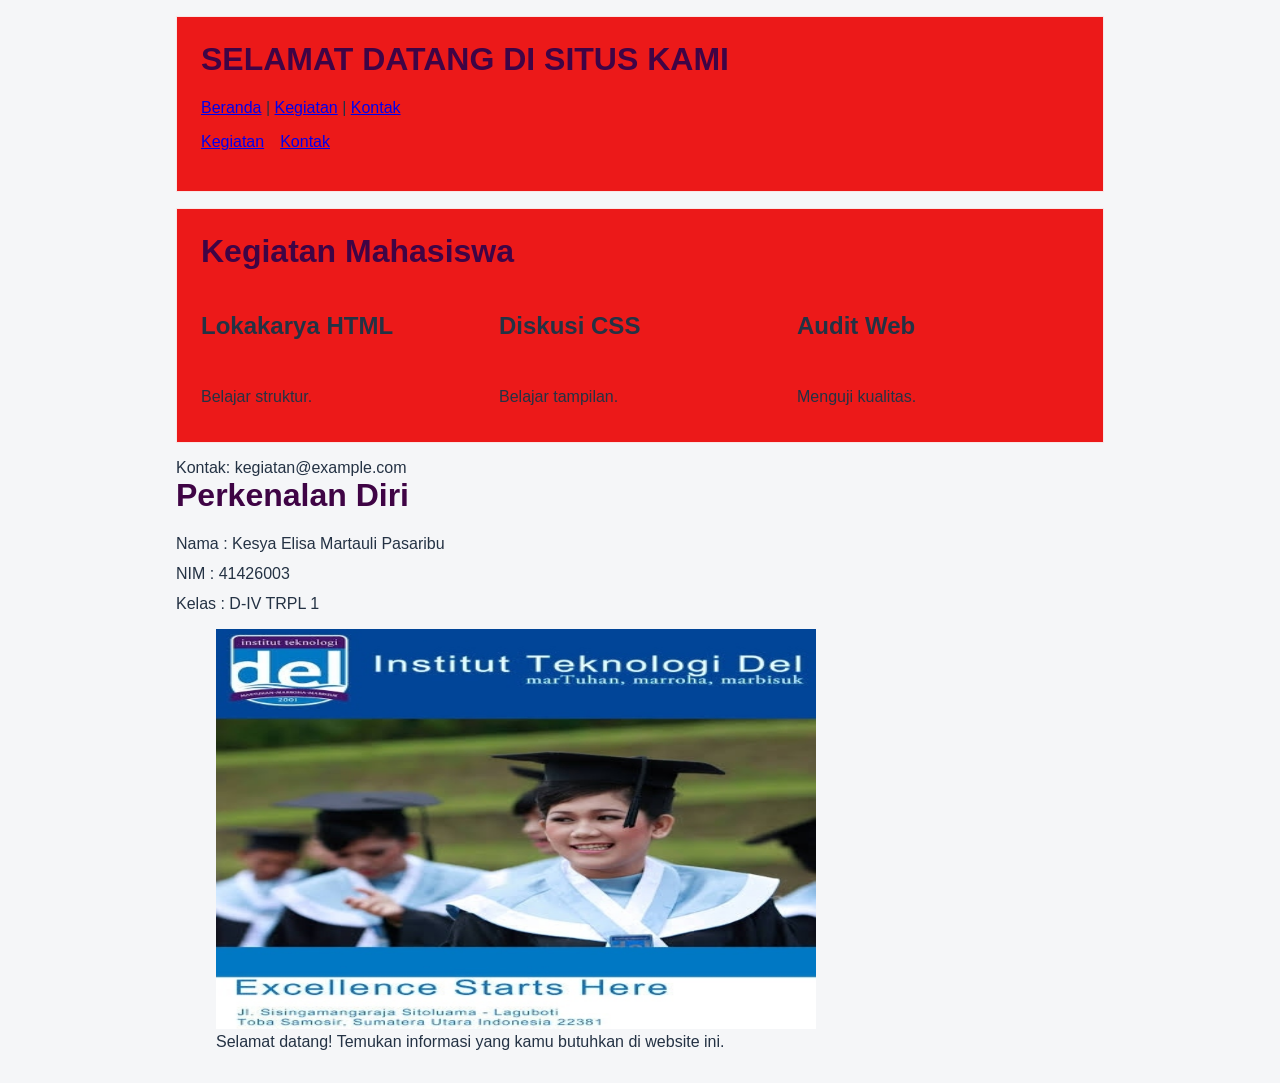
<file: index.html>
<!doctype html>
<html lang="id">
<head>
    <meta charset="UTF-8">
    <meta name="viewport" content="width=device-width, initial-scale=1.0">
    <meta name="description" content="Jadwal dan daftar kegiatan Komunitas Web Mahasiswa.">
    <title>Kegiatan | Komunitas Web Mahasiswa</title>
</head>
<body>
    <header>
        <link rel="stylesheet" href="css/style.css">
        <h1>SELAMAT DATANG DI SITUS KAMI</h1>
        <nav aria-label="Navigasi utama">
            <a href="index.html">Beranda</a> |
            <a href="kegiatan.html" aria-current="page">Kegiatan</a> |
            <a href="kontak.html">Kontak</a>
        </nav>
        <nav aria-label="Navigasi utama">
 <ul class="nav-list">
 <li><a href="#kegiatan">Kegiatan</a></li>
 <li><a href="#kontak">Kontak</a></li>
 </ul>
</nav>
</header>
<main id="kegiatan">
 <h1>Kegiatan Mahasiswa</h1>
 <div class="catalog">
 <article class="catalog"><h2>Lokakarya HTML</h2><p>Belajar struktur.</p></article>
 <article class="catalog"><h2>Diskusi CSS</h2><p>Belajar tampilan.</p></article>
 <article class="catalog"><h2>Audit Web</h2><p>Menguji kualitas.</p></article>
 </div>
</main>
<footer id="kontak">Kontak: kegiatan@example.com</footer>
        <h1> Perkenalan Diri</h1>
        <p> Nama : Kesya Elisa Martauli Pasaribu</p>
        <p> NIM : 41426003</p>
        <p> Kelas : D-IV TRPL 1</p>
    <figure>
        <img src="it.jpg" alt="Mahasiswa sedang berdiskusi di dalam kelas" width="600" height="400">
        <figcaption>Selamat datang! Temukan informasi yang kamu butuhkan di website ini.</figcaption>
    </figure>
</body>

</html>
</file>
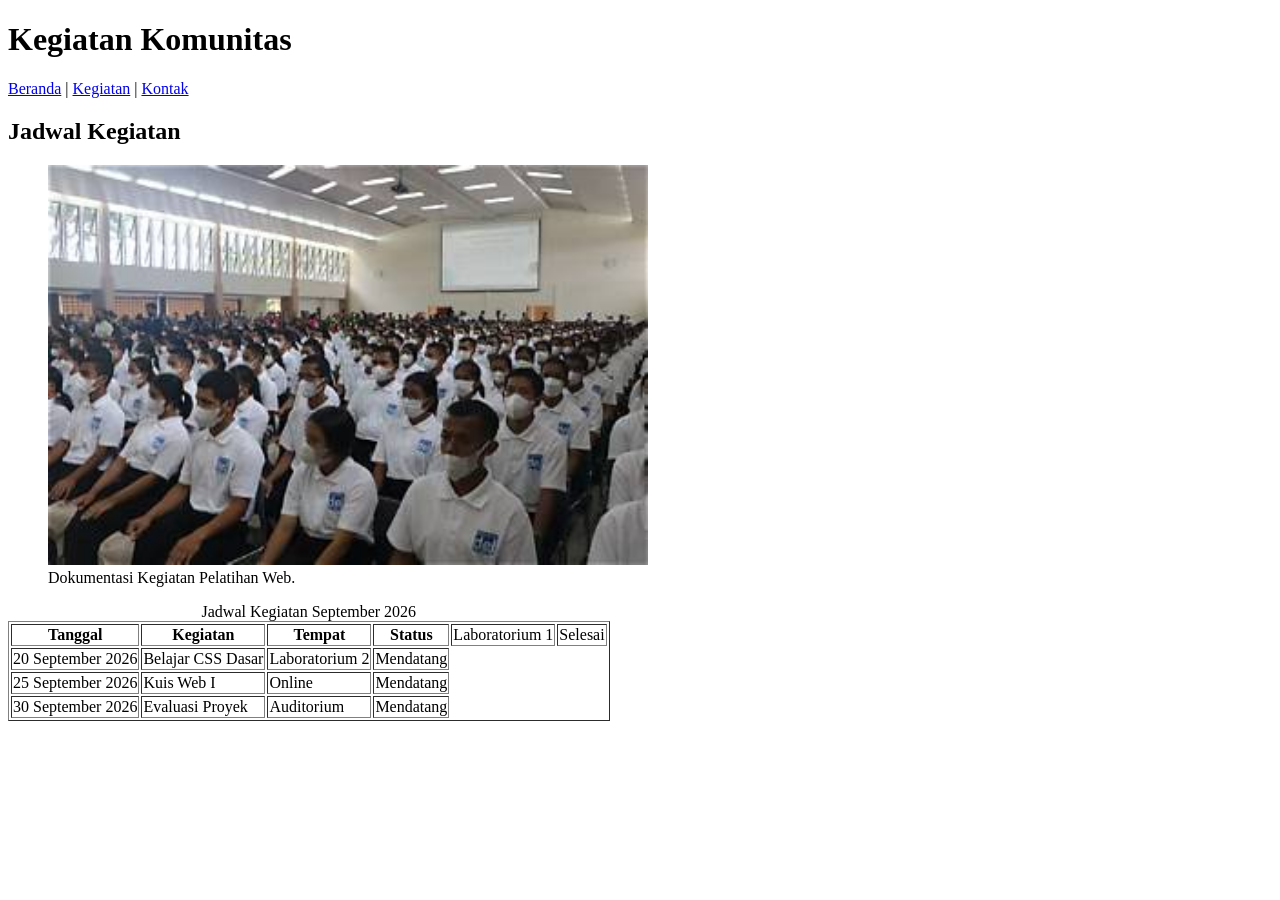
<file: kegiatan.html>
<!doctype html>
<html lang="id">
<head>
  <meta charset="UTF-8">
  <meta name="viewport" content="width=device-width, initial-scale=1.0">
  <meta name="description" content="Jadwal dan daftar kegiatan Komunitas Web Mahasiswa.">
  <title>Kegiatan | Komunitas Web Mahasiswa</title>
</head>
<body>
  <header>
    <h1>Kegiatan Komunitas</h1>
    <nav aria-label="Navigasi utama">
      <a href="index.html">Beranda</a> | 
      <a href="kegiatan.html" aria-current="page">Kegiatan</a> | 
      <a href="kontak.html">Kontak</a>
    </nav>
  </header>

  <main>
    <h2>Jadwal Kegiatan</h2>

    <figure>
      <img src="del.jpg" 
       alt ="Mahasiswa sedang berdiskusi di dalam kelas" width="600" height="400">
      <figcaption>Dokumentasi Kegiatan Pelatihan Web.</figcaption>
    </figure>

    <table id="jadwal" border="1">
      <caption>Jadwal Kegiatan September 2026</caption>
      <thead>
        <tr>
          <th scope="col">Tanggal</th>
          <th scope="col">Kegiatan</th>
          <th scope="col">Tempat</th>
          <th scope="col">Status</th>
          <td>Laboratorium 1</td>
          <td>Selesai</td>
        </tr>
        <tr>
          <td>20 September 2026</td>
          <td>Belajar CSS Dasar</td>
          <td>Laboratorium 2</td>
          <td>Mendatang</td>
        </tr>
        <tr>
          <td>25 September 2026</td>
          <td>Kuis Web I</td>
          <td>Online</td>
          <td>Mendatang</td>
        </tr>
        <tr>
          <td>30 September 2026</td>
          <td>Evaluasi Proyek</td>
          <td>Auditorium</td>
          <td>Mendatang</td>
        </tr>
      </tbody>
    </table>
  </main>
</body>
</html>
</file>
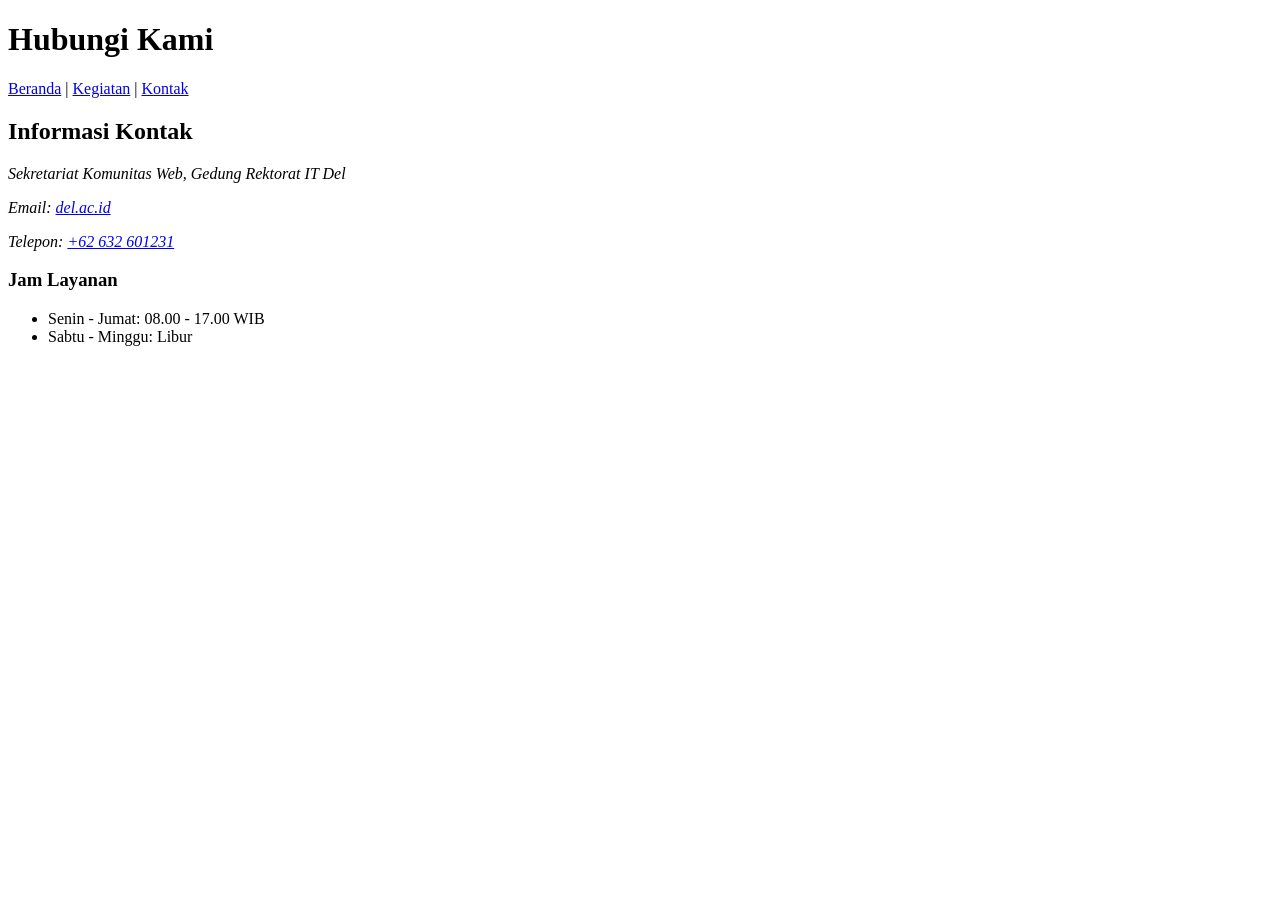
<file: kontak.html>
<!doctype html>
<html lang="id">
<head>
  <meta charset="UTF-8">
  <meta name="viewport" content="width=device-width, initial-scale=1.0">
  <meta name="description" content="Halaman kontak dan sekretariat Komunitas Web Mahasiswa.">
  <title>Kontak | Komunitas Web Mahasiswa</title>
</head>
<body>
  <header>
    <h1>Hubungi Kami</h1>
    <nav aria-label="Navigasi utama">
      <a href="index.html">Beranda</a> | 
      <a href="kegiatan.html">Kegiatan</a> | 
      <a href="kontak.html" aria-current="page">Kontak</a>
    </nav>
  </header>

  <main>
    <h2>Informasi Kontak</h2>
    <address>
      <p>Sekretariat Komunitas Web, Gedung Rektorat IT Del</p>
      <p>Email: <a href="del.ac.id">del.ac.id</a></p>
      <p>Telepon: <a href="tel:+62632601231">+62 632 601231</a></p>
    </address>
    <h3>Jam Layanan</h3>
    <ul>
      <li>Senin - Jumat: 08.00 - 17.00 WIB</li>
      <li>Sabtu - Minggu: Libur</li>
    </ul>
  </main>
</body>
</html>
</file>
<file: css/style.css>
:root {
  --brand: #3f0445;
  --text: #243244;
  --border: #f9e6e6;
  --bg: #f5f6f8;
}
* {
  box-sizing: border-box;
}
body {
  max-width: 60rem;
  margin: auto;
  padding: 1rem;
  font-family: Arial, sans-serif;
  color: var(--text);
  background: var(--bg);
}
header,
main {
  padding: 1.5rem;
  margin-bottom: 1rem;
  background: #ec1919;
  border: 1px solid var(--border);
}

h1 {
  margin-top: 0;
  color: var(--brand);
}

p {
  margin: 0.75rem 0;
}

form {
  display: grid;
  gap: 1rem;
}

label {
  display: block;
  margin-bottom: 0.3rem;
}

input,
select,
textarea {
  width: 100%;
  padding: 0.6rem;
  font: inherit;
  border: 1px solid #afc0cb;
  border-radius: 4px;
}

textarea {
  min-height: 100px;
}

.form-row {
  display: grid;
  grid-template-columns: 1fr 1fr;
  gap: 1rem;
}

fieldset {
  padding: 1rem;
  border: 1px solid var(--border);
}

.radio-group,
.checkbox-group {
  display: flex;
  gap: 1.5rem;
}

.radio-group label,
.checkbox-group label {
  display: flex;
  align-items: center;
  gap: 0.4rem;
}
.radio-group input,
.checkbox-group input {
  width: auto;
}
button {
  width: fit-content;
  padding: 0.7rem 1.2rem;
  color: white;
  background: #9385d8;
  border: 0;
  border-radius: 4px;
  cursor: pointer;
}
button:hover {
  background: #1e2f61;
}
input:focus,
select:focus,
textarea:focus {
  outline: 2px solid var(--brand);
}
@media (max-width: 600px) {
  .form-row {
    grid-template-columns: 1fr;
  }
}
.nav-list {
     display: flex; 
     flex-wrap: wrap;
      gap: 1rem;
 list-style: none;
  padding: 0; 
}
.catalog {
     display: grid;
      gap: 1rem;
 grid-template-columns: 1fr 1fr;
 }

 .catalog { 
    grid-template-columns:
 repeat(auto-fit, minmax(min(100%, 15rem), 1fr));
 }

.card { 
    flex: 1 1 15rem;
     padding: 1rem;
      background-color: rgb(170, 180, 92);
       border: 5px solid rgb(3, 3, 46);
        min-width: 0;  
        border-radius: 12px; 
    }

    .card { 
        display: flex; 
        flex-direction: column; gap: .5rem; 
    }

    .card {
       padding: var(--space-2, 1rem);
       }
.card h2, .card p {
     margin: 0; 
    }
.card a { 
    align-self: start; 
}
 .card h2 { 
    overflow-wrap: anywhere;
 }
</file>
